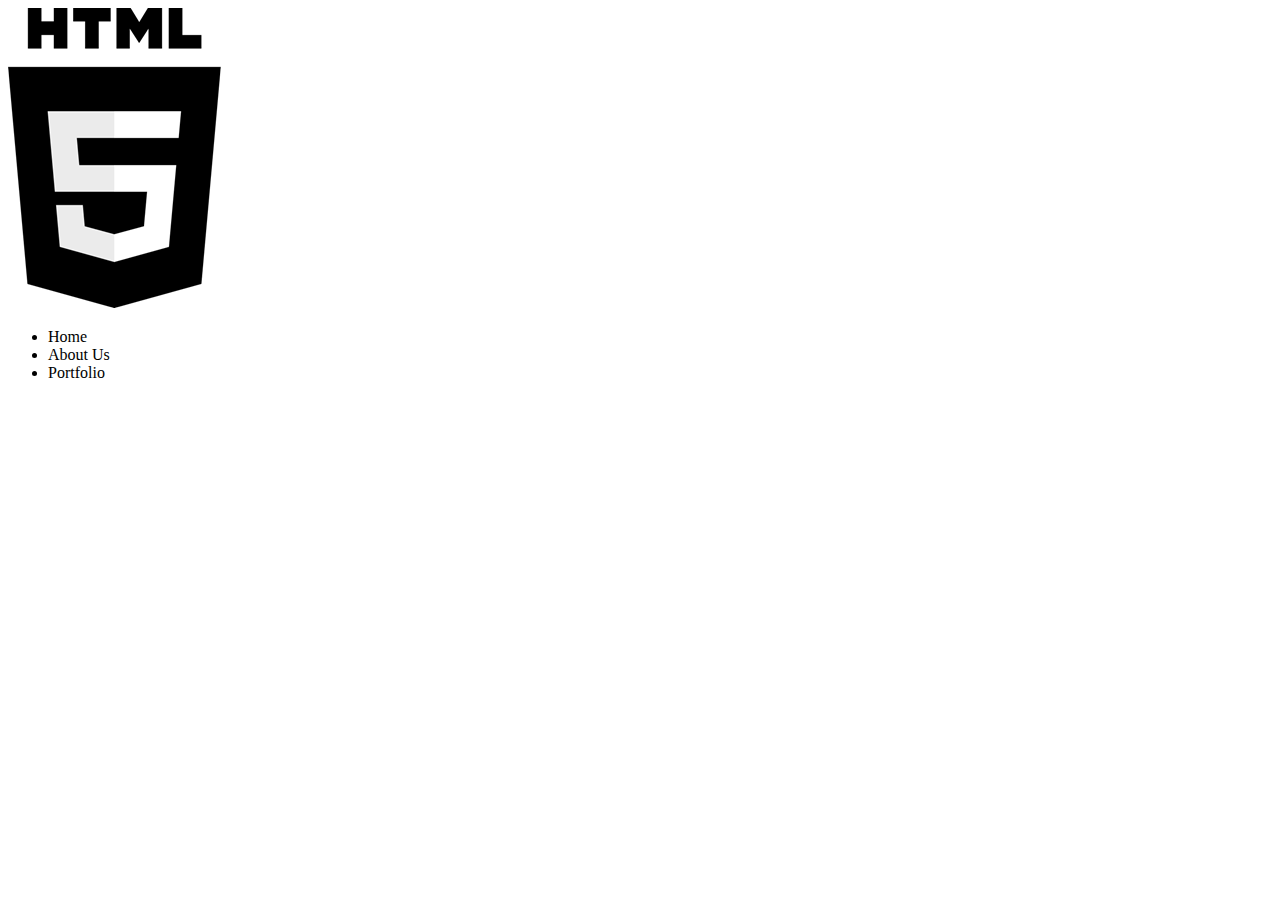
<file: index.html>
<!DOCTYPE html>
<html>
    <head>
        <title></title>
    </head>
    <body>
        <main>
            <header>
                <nav>
                    <a href="#">
                        <img src="/images/html5-logo.png" alt="Logo do HTML">
                    </a>

                    <ul>
                        <li>
                            Home
                        </li>
                        <li>
                            About Us
                        </li>
                        <li>Portfolio</li>
                    </ul>
                </nav>
            </header>
        </main>
    </body>
</html>
</file>
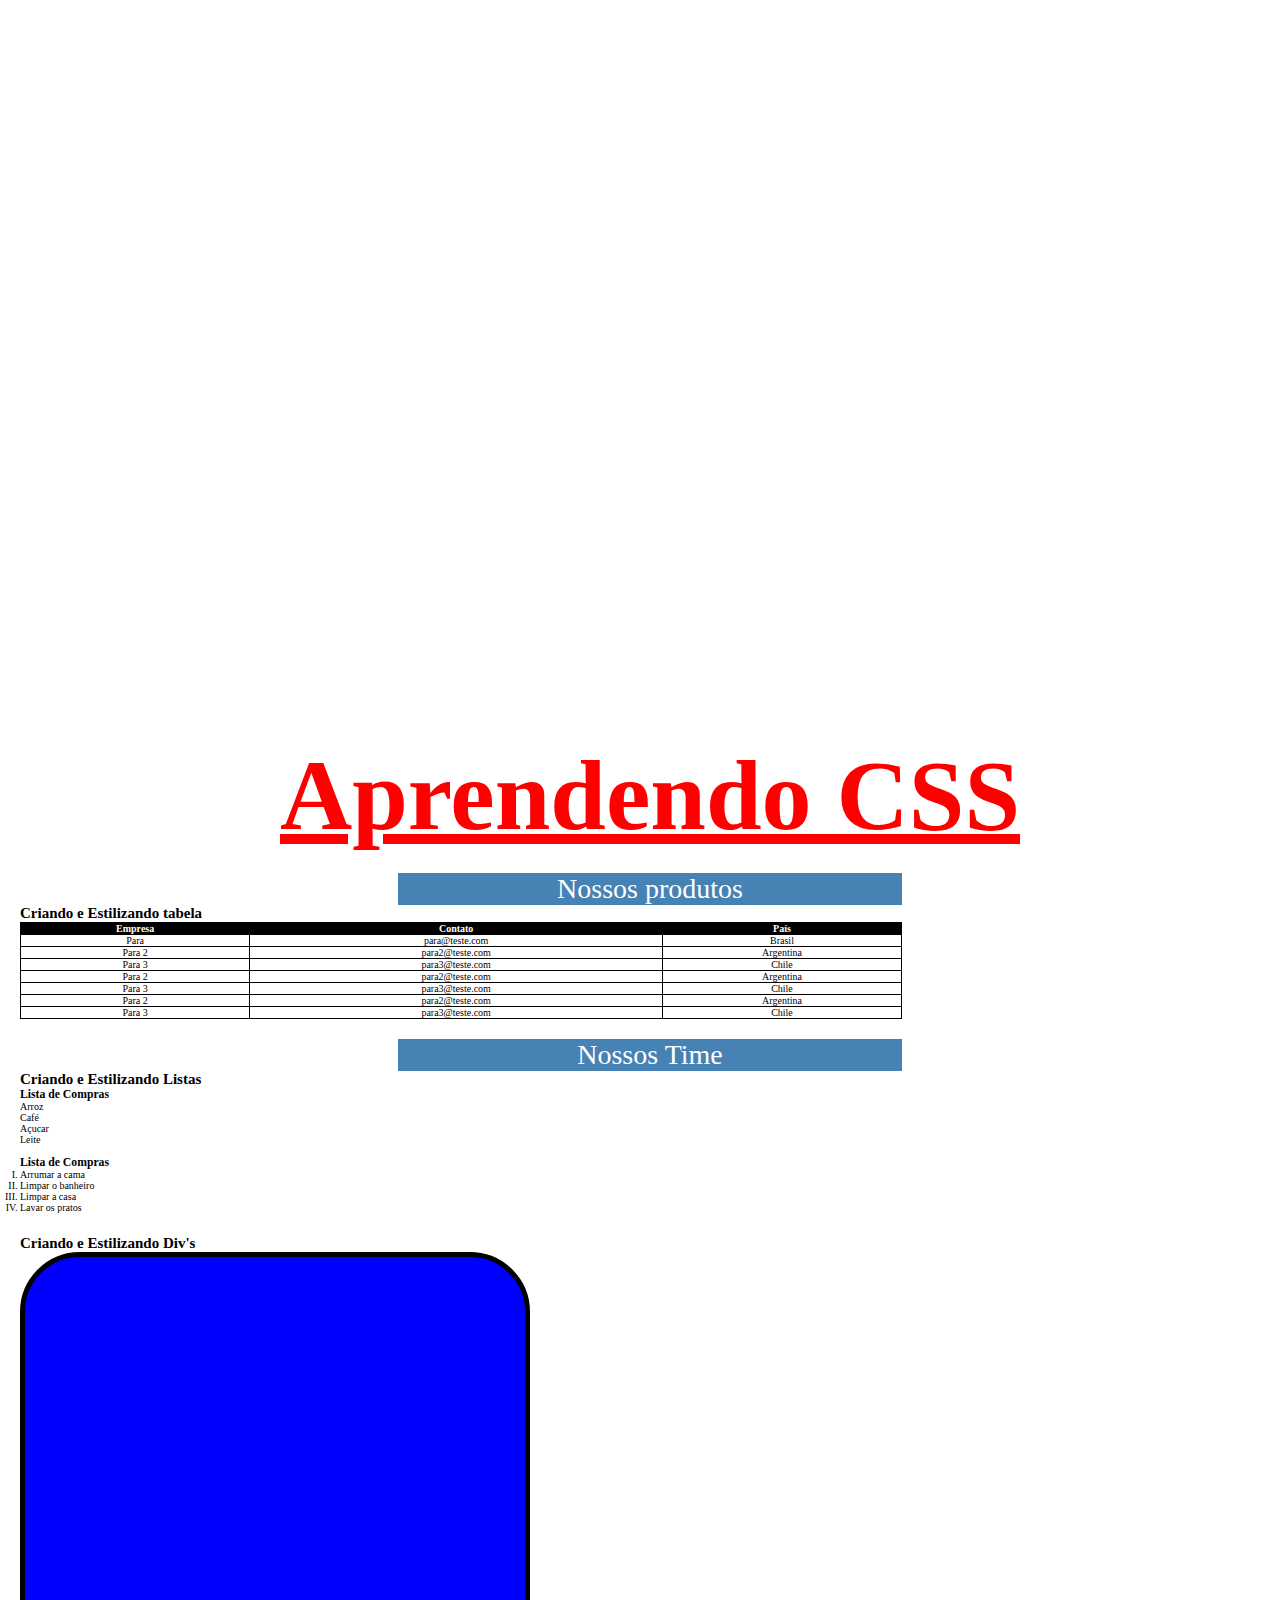
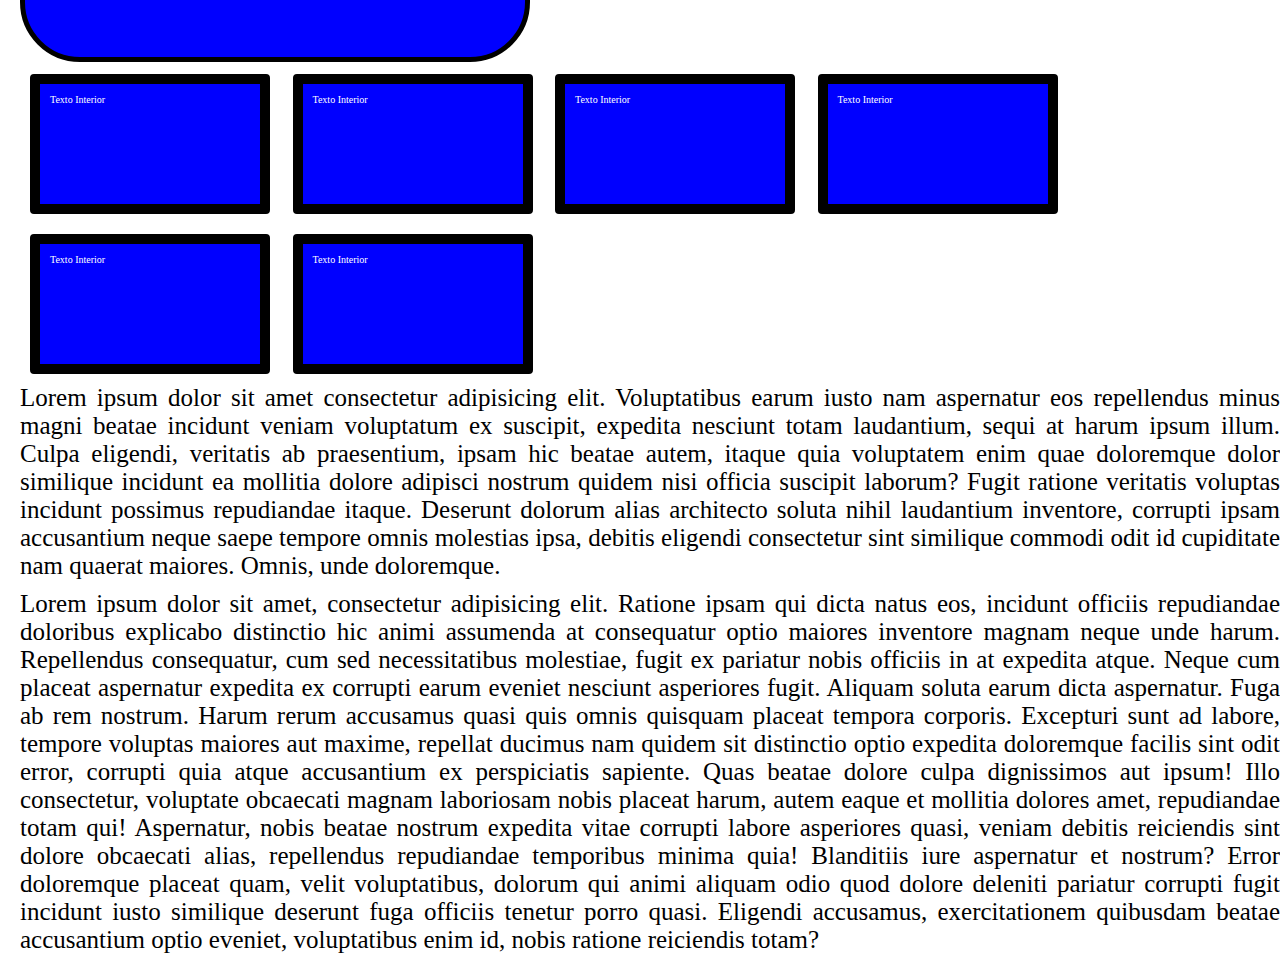
<file: index-aprendendo-css.html>
<!DOCTYPE html>
<html lang="en">
<head>
    <meta charset="UTF-8">
    <meta http-equiv="X-UA-Compatible" content="IE=edge">
    <meta name="viewport" content="width=device-width, initial-scale=1.0">
    <title>Aprendendo CSS</title>
    <link rel="stylesheet" href="css/style.css">
</head>
<body>
        <header>

            <div class="div-banner"></div>
        </header>

        <main>

            <i class="fa-solid fa-spinner"></i>


            <h1>Aprendendo CSS</h1>

            <a data-anchor="products" href="pagina-invalida">Nossos produtos</a>

            <div class="div-tabela-centralizada">

                <h2>Criando e Estilizando tabela</h2>
                <table>
                    <thead>
                        <tr>
                            <th>Empresa</th>
                            <th>Contato</th>
                            <th>País</th>
                        </tr>
                    </thead>
                    <tbody>
                        <tr>
                            <td>Para</td>
                            <td>para@teste.com</td>
                            <td>Brasil</td>
                        </tr>
                        <tr>
                            <td>Para 2</td>
                            <td>para2@teste.com</td>
                            <td>Argentina</td>
                        </tr>
                        <tr>
                            <td>Para 3</td>
                            <td>para3@teste.com</td>
                            <td>Chile</td>
                        </tr>
                        <tr>
                            <td>Para 2</td>
                            <td>para2@teste.com</td>
                            <td>Argentina</td>
                        </tr>
                        <tr>
                            <td>Para 3</td>
                            <td>para3@teste.com</td>
                            <td>Chile</td>
                        </tr>
                        <tr>
                            <td>Para 2</td>
                            <td>para2@teste.com</td>
                            <td>Argentina</td>
                        </tr>
                        <tr>
                            <td>Para 3</td>
                            <td>para3@teste.com</td>
                            <td>Chile</td>
                        </tr>
                    </tbody>
                </table>
                </div>

            <a data-anchor="team" href="pagina-invalida">Nossos Time</a>

             <h2>Criando e Estilizando Listas</h2>
     
            <h3>Lista de Compras</h3>
             <ul>
                 <li>Arroz</li>
                 <li>Café</li>
                 <li>Açucar</li>
                 <li>Leite</li>
             </ul>
     
             <br>
             <h3>Lista de Compras</h3>
             <ol>
                 <li>Arrumar a cama</li>
                 <li>Limpar o banheiro</li>
                 <li>Limpar a casa</li>
                 <li>Lavar os pratos</li>
             </ol>
             <br>
     
             <br>
             <h2>Criando e Estilizando Div's</h2>
             <div class="div-caixa-texto">
     
             </div>
     
             <div class="boxes">
                 <div class="box">
                     Texto Interior
                 </div>
                 <div class="box">
                     Texto Interior
                 </div>
                 <div class="box">
                     Texto Interior
                 </div>
                 <div class="box">
                     Texto Interior
                 </div>
                 <div class="box">
                     Texto Interior
                 </div>
                 <div class="box">
                     Texto Interior
                 </div>
             </div>
     
            
             <p>Lorem ipsum dolor sit amet consectetur adipisicing elit. Voluptatibus earum iusto nam aspernatur eos repellendus minus magni beatae incidunt veniam voluptatum ex suscipit, expedita nesciunt totam laudantium, sequi at harum ipsum illum. Culpa eligendi, veritatis ab praesentium, ipsam hic beatae autem, itaque quia voluptatem enim quae doloremque dolor similique incidunt ea mollitia dolore adipisci nostrum quidem nisi officia suscipit laborum? Fugit ratione veritatis voluptas incidunt possimus repudiandae itaque. Deserunt dolorum alias architecto soluta nihil laudantium inventore, corrupti ipsam accusantium neque saepe tempore omnis molestias ipsa, debitis eligendi consectetur sint similique commodi odit id cupiditate nam quaerat maiores. Omnis, unde doloremque.</p>

             <p>Lorem ipsum dolor sit amet, consectetur adipisicing elit. Ratione ipsam qui dicta natus eos, incidunt officiis repudiandae doloribus explicabo distinctio hic animi assumenda at consequatur optio maiores inventore magnam neque unde harum. Repellendus consequatur, cum sed necessitatibus molestiae, fugit ex pariatur nobis officiis in at expedita atque. Neque cum placeat aspernatur expedita ex corrupti earum eveniet nesciunt asperiores fugit. Aliquam soluta earum dicta aspernatur. Fuga ab rem nostrum. Harum rerum accusamus quasi quis omnis quisquam placeat tempora corporis. Excepturi sunt ad labore, tempore voluptas maiores aut maxime, repellat ducimus nam quidem sit distinctio optio expedita doloremque facilis sint odit error, corrupti quia atque accusantium ex perspiciatis sapiente. Quas beatae dolore culpa dignissimos aut ipsum! Illo consectetur, voluptate obcaecati magnam laboriosam nobis placeat harum, autem eaque et mollitia dolores amet, repudiandae totam qui! Aspernatur, nobis beatae nostrum expedita vitae corrupti labore asperiores quasi, veniam debitis reiciendis sint dolore obcaecati alias, repellendus repudiandae temporibus minima quia! Blanditiis iure aspernatur et nostrum? Error doloremque placeat quam, velit voluptatibus, dolorum qui animi aliquam odio quod dolore deleniti pariatur corrupti fugit incidunt iusto similique deserunt fuga officiis tenetur porro quasi. Eligendi accusamus, exercitationem quibusdam beatae accusantium optio eveniet, voluptatibus enim id, nobis ratione reiciendis totam?</p>
             
        </main>
        
</body>
</html>
</file>
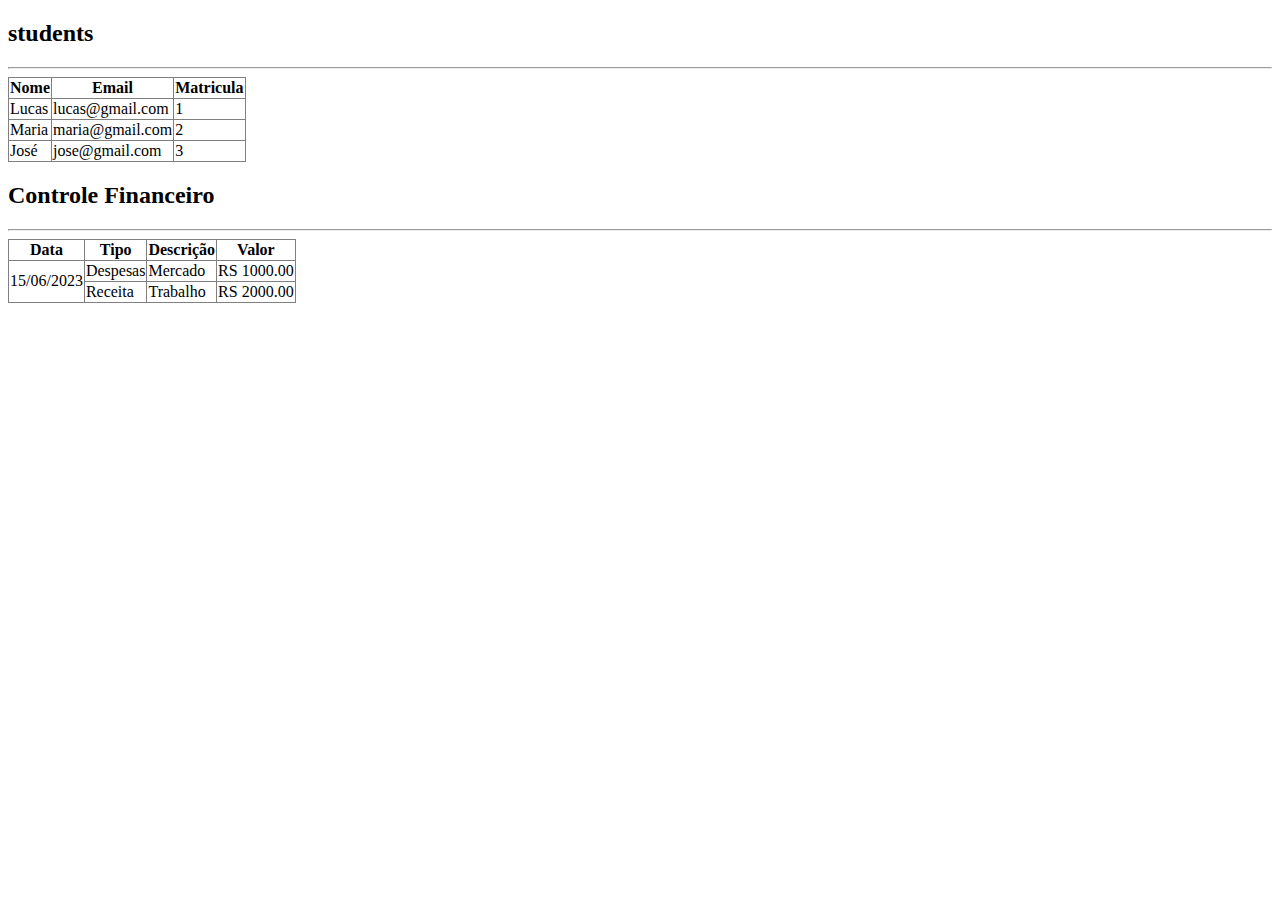
<file: tabelas.html>
<!DOCTYPE html>
<html>
    <head lang="pt-br">
        <meta charset="UTF-8"/>
        <title>
            Tabelas Html
        </title>
    </head>
    <body>
        <main>
            <section id="students">
                <h2>students</h2>
                <hr/>
                <table border="1" style="border-collapse:collapse">
                    <thead>
                       <tr>
                            <th>Nome</th>
                            <th>Email</th>
                            <th>Matricula</th>
                       </tr>
                    </thead>
                    <tbody>
                        <tr>
                            <td>Lucas</td>
                            <td>lucas@gmail.com</td>
                            <td>1</td>
                        </tr>
                        <tr>
                            <td>Maria</td>
                            <td>maria@gmail.com</td>
                            <td>2</td>
                        </tr>
                        <tr>
                            <td>José</td>
                            <td>jose@gmail.com</td>
                            <td>3</td>
                        </tr>
                    </tbody>
                </table>
            </section>

            <section>

                <h2>Controle Financeiro</h2>
                <hr/>
                <table border="1" style="border-collapse: collapse;">
                    <thead>
                        <tr>
                            <th>Data</th>
                            <th>Tipo</th>
                            <th>Descrição</th>
                            <th>Valor</th>
                        </tr>
                    </thead>
                    <tbody>
                        <tr>
                            <td rowspan="2">15/06/2023</td>
                            <td>Despesas</td>
                            <td>Mercado</td>
                            <td>RS 1000.00</td>
                        </tr>
                        <tr>
                            <td>Receita</td>
                            <td>Trabalho</td>
                            <td>RS 2000.00</td>
                        </tr>
                    </tbody>
                </table>
            </section>
        </main>
    </body>
</html>
</file>
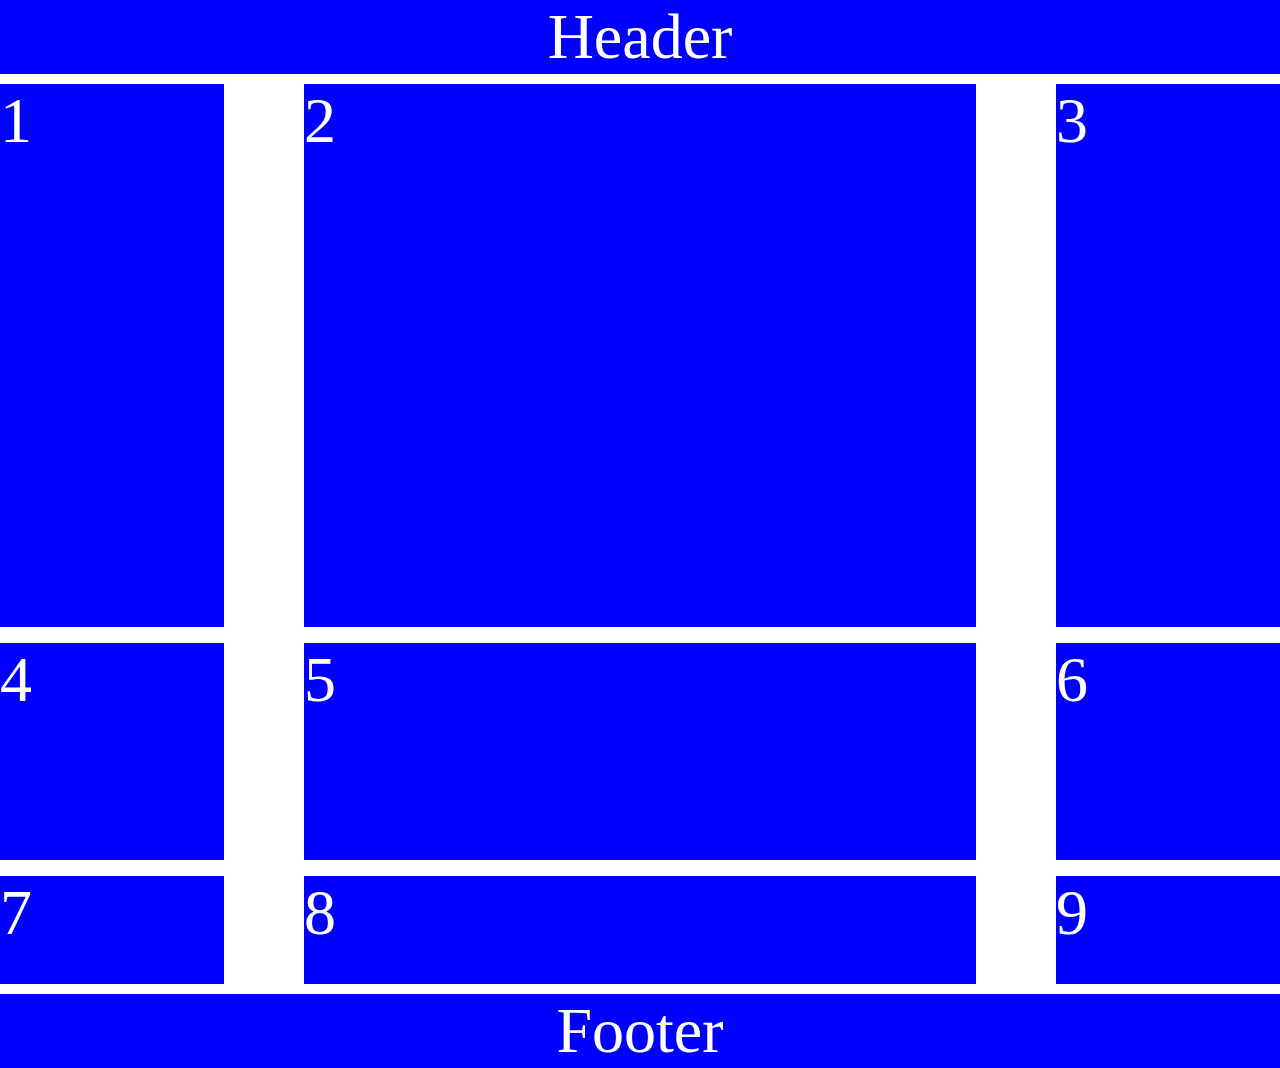
<file: css/grid.html>
<!DOCTYPE html>
<html lang="pt-br">
    <head>
        <title>
            Aula Grid
        </title>
        <meta charset="UTF-8">
        <link rel="stylesheet" href="grid.css" />
    </head>
    <body>

        <header>
            <div class="box"><p>Header</p></div>
        </header>

        <main>
        
            <div class="boxes">
                <div class="box"><p>1</p></div>
                <div class="box"><p>2</p></div>
                <div class="box"><p>3</p></div>
                <div class="box"><p>4</p></div>
                <div class="box"><p>5</p></div>
                <div class="box"><p>6</p></div>
                <div class="box"><p>7</p></div>
                <div class="box"><p>8</p></div>
                <div class="box"><p>9</p></div>
            </div>
        </main>

        <footer>           
            <div class="box"><p>Footer</p></div>
        </footer>
    </body>
</html>
</file>
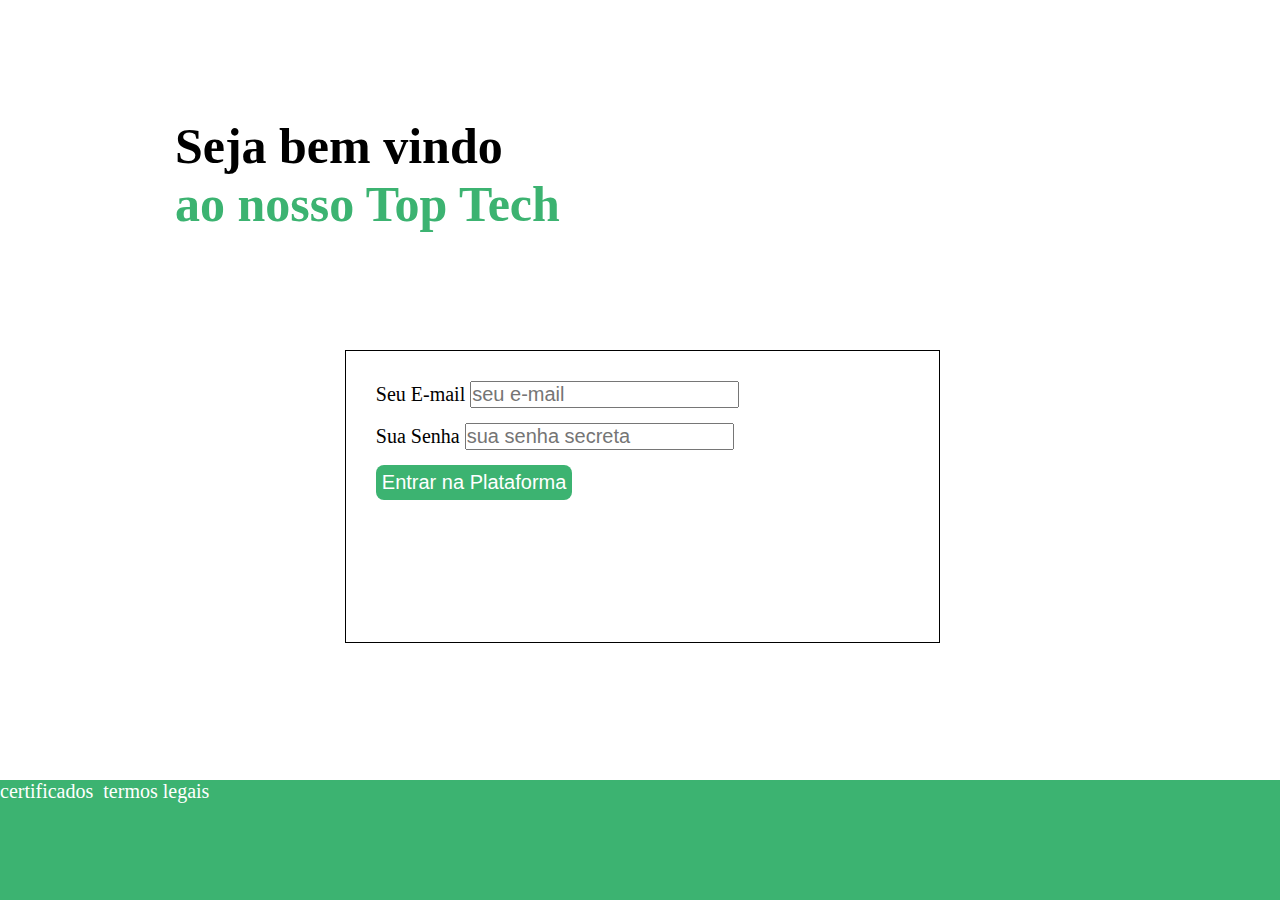
<file: css/index-novo.html>
<!DOCTYPE html>
<html lang="en">
<head>
    <meta charset="UTF-8">
    <meta http-equiv="X-UA-Compatible" content="IE=edge">
    <meta name="viewport" content="width=device-width, initial-scale=1.0">
    <title>Layout Login</title>

    <link rel="stylesheet" href="index-novo.css" />
</head>
<body>
    
    <div class="page-content">
        <header>
            <!-- <div> -->
                <h1>
                    <p>Seja bem vindo</p>
                    <p>ao nosso Top Tech</p>
                    
                </h1>
            <!-- </div> -->
        </header>
        <aside>
            <!-- <div> -->
                <i class="fa-solid fa-microchip"></i>
                <div class="input-group">
                    <label for="email">Seu E-mail</label>
                    <input type="email" id="email" name="email" placeholder="seu e-mail">
                </div>

                <div class="input-group">
                    <label for="password">Sua Senha</label>
                    <input type="password" id="password" name="password" placeholder="sua senha secreta">
                </div>

                <div class="input-group">   
                    <input id="logar" type="button" value="Entrar na Plataforma">
                </div>
            <!-- </div> -->
        </aside>

        <footer>
            <!-- <div> -->
                <ul>
                    <li><a href="#">certificados &nbsp;</a></li>
                    <li><a href="#">termos legais</a></li>
                </ul>
            <!-- </div> -->
        </footer>
    </div>
    
</body>
</html>
</file>
<file: css/style.css>
*{
    margin: 0;
    padding: 0;
    /* margin-left: 5px;
    margin-right: 5px; */
    font-weight: 15rem;

}

main{
    margin-left: 20px;
}

:root{
    font-size: 62.5%;
}

h1{
    color: red;
    font-size: 10rem;
    text-align: center;
    padding-bottom: 20px;
    text-decoration: underline;
}

p{
    font-size: 2.5rem;
    text-justify: auto;
    text-align: justify;
    padding-bottom: 10px;
}

.div-banner{
    padding-bottom: 50px;
    height: 70vh;
    background-size:cover;
    /* background-attachment: fixed; */
    background-repeat: no-repeat;
    background-image: url('https://images.unsplash.com/photo-1684188474560-ba8f0bd284ce?ixlib=rb-4.0.3&ixid=M3wxMjA3fDB8MHxlZGl0b3JpYWwtZmVlZHw3Mnx8fGVufDB8fHx8fA%3D%3D&auto=format&fit=crop&w=500&q=60');
}

.div-caixa-texto{
    width: 500px;
    height: 400px;
    background-color: blue;
    border: 5px solid #000;
    display: inline-block;
    border-radius: 6rem;
}

.div-tabela-centralizada{
    /* align-content : center; */
    
}

table, td, th{
    border: 1px solid #000;
    border-collapse: collapse;
    min-width: 70%;
    text-align: center;
}

table th{
    background-color: black;
    color: white;

}

table tr:hover{
    background-color: lightgrey;
}

/*
pintar a linha cor sim, cor não
*/

table tr:nth-child(2n+1){
    /* background-color: #AAA; */
}

ul{
    list-style: none;
}

ol{
    list-style: upper-roman;
}

.box{
    height: 10rem;
    width: 20rem;
    margin: 1rem;
    padding: 1rem;
    background-color: blue;
    color: white;
    border: 10px solid black;
    display: inline-block;
    border-radius: 0.4rem;
    position: relative;
}

.box:nth-child(1){
    /* position: absolute; */
    top: 0px;
}

.box:nth-child(n+2){
    /* display: none; */
}

input[type='text'] {
    color: red;
}


.classe-inventada > div { 
    color: black;
    width: 500px;
}

@media screen and(min-width:300px) and (max-width: 767px) {
    main{
        height: 30vh
    }

    h1{
        color: red;
        font-size: 5rem;
        text-align: center;
        padding-bottom: 20px;
        text-decoration: underline;
    }

}

@media screen and(min-width:768px) and (max-width: 999px) {
    main{
        height: 50vh
    }
}

@media screen and(min-width:1000px) {
    main{
        height: 80vh
    }
}


@media print{
    .div-banner{
        display: none;
    }
}

a{
    background: steelblue;
    color:white;
    border:none;
    font-size: 2.8rem;
    width: 40%;
    cursor:pointer;
    text-decoration: none;
    transition: all .2s ease-in-out, background-color 1s ease-in-out;
    margin: auto;
    display: block;
    text-align: center;
}


[data-anchor="products"]:hover{
    transform: scale(1.2);
    background-color: #000;
    color:#FFF;
}

[data-anchor="team"]{
    margin-top: 20px;
    animation: pulse 2s infinite;
    transform: scale(1);
    animation-direction: alternate;
}

@keyframes pulse {
    /*    
        se no '[data-anchor="team"]' não usar o 'animation-direction: alternate' tem que descomentar o fluxo fazendo 0%, 50%, 100%
    
        0%{
            transform: scale(1);
            opacity: 1;
        }
        50%{
            transform: scale(1.35);
            opacity: .6;
        }
        100%{
            transform: scale(1);
            opacity: 1;
        } 
        
    */

    0%{
        transform: scale(1);
        opacity: 1;
    }
    100%{
        transform: scale(1.35);
        opacity: .6;
    }
}


.fa-spinner{
    margin: 3rem;
    font-size: 5rem;
    color:#000;
    animation: load 1s infinite;
    /* animation: load 1s 2; */
}


@keyframes Load{
    0%{
        transform: rotateY(0deg);
    }

    100%{
        transform: rotateY(360deg);
    }
}
</file>
<file: css/grid.css>
*{
    margin: 0px;
    padding: 0px;
}

.box {
    font-size: 4rem;
    background-color: blue;
    color:white;
    
}

header > div {
    margin-bottom: 10px;
    text-align: center;
}

.boxes{
    height: calc(100vh);
    position: relative;
    display: grid;
    justify-content: flex-start;
    gap: 1rem 5rem;
    /* grid-template-columns: 3fr repeat(2, 1fr); */
    grid-template-columns: 1fr 3fr 1fr; 

    grid-template-rows: 6fr 2fr; 
}

.boxes{
    height: calc(100vh);
    position: relative;
    display: grid;
    justify-content: flex-start;
    gap: 1rem 5rem;
    /* grid-template-columns: 3fr repeat(2, 1fr); */
    grid-template-columns: 1fr 3fr 1fr; 

    grid-template-rows: 5fr 2fr 1fr; 
}


footer > div{
    margin-top: 10px;
    text-align: center;
}
</file>
<file: css/index-novo.css>
*{
    margin: 0px 0px 0px 0px;
    padding: 0px 0px 0px 0px;
    color:#000;
    font-size: 2rem;
}

:root{
    font-size: 62.5%;
}

h1 p{
    font-size: 5rem;
}

h1 p:nth-child(2){
    color: mediumseagreen;
}

.page-content {
    height: 100vh;
    display: grid;  
    gap: 5rem 0;
}

header{
    margin-left: 5px;
    grid-area: title;
}

aside{
    margin-left: 5px;
    grid-area: login;
    border: 1px solid black;
    padding: 30px;
}

.input-group{
    margin-bottom: 1.5rem;
}

input[type='button'] {
    color:#FFF;
    background-color: mediumseagreen;
    border: none;
    padding: 0.6rem;
    border-radius: 0.8rem;
}

footer{
    /* padding: 15px; */
    text-align: auto;
    background-color: mediumseagreen;
    grid-area: footer;
    
}

footer ul{
    list-style: none;
    display: flex;
    text-decoration: none;   
}

a{
    text-decoration: none;
    color: #FFF;
}

@media screen and (min-width: 1024px) {
    .page-content{
        gap: 2rem 0;
        grid-template-areas: 
        ". . . . ."
        ". title title . ."
        ". . login . ."
        ". . . . ."
        "footer footer footer footer footer"
        ;
    }
}
</file>
